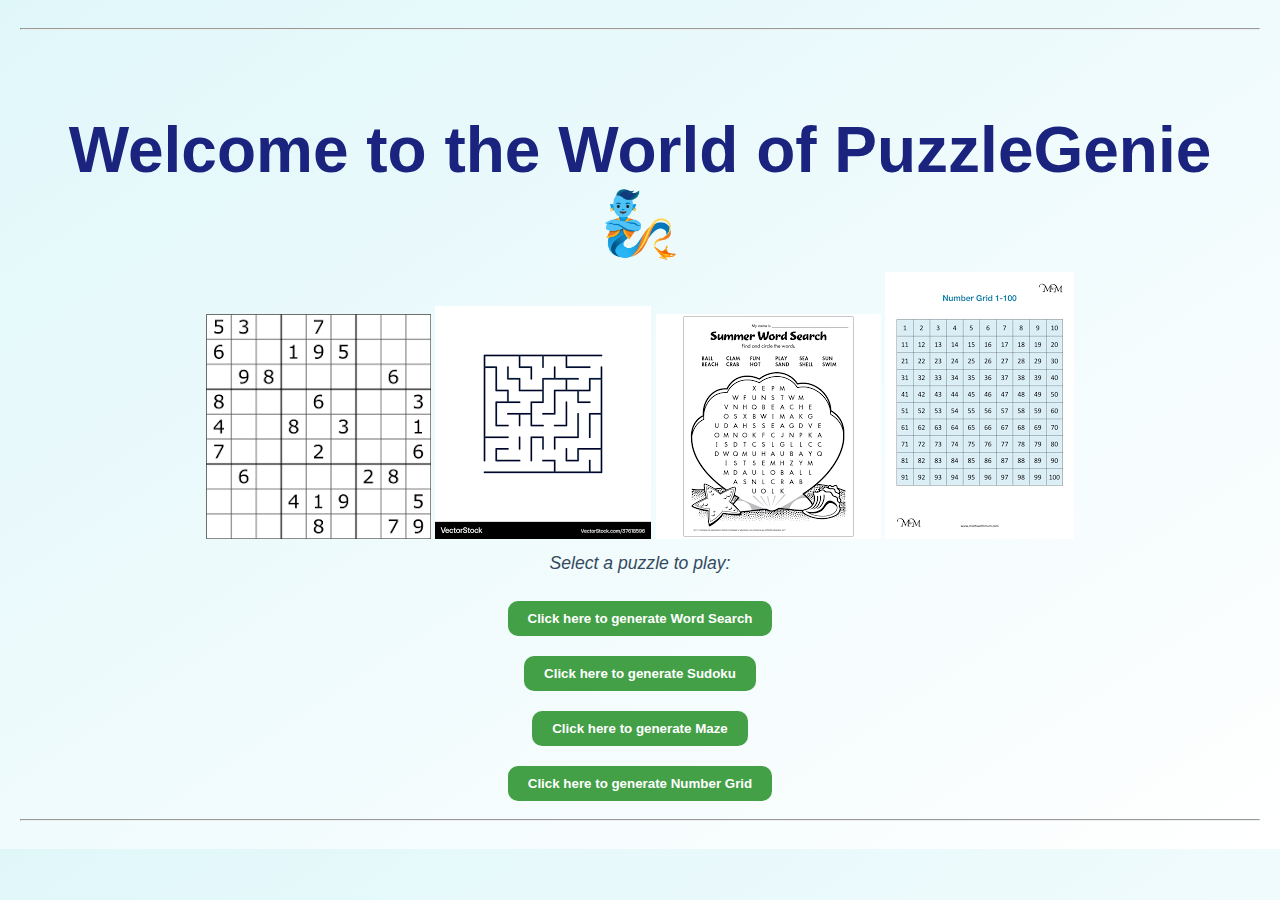
<file: templates/index.html>
<!DOCTYPE html>
<html>
<head>
    <link rel="stylesheet" href="/static/style.css">
    <meta name="viewport" content="width=device-width, initial-scale=1.0">
    <title>PuzzleGenie 🧞</title>
</head>
<body>
    <hr >
    <h1 style="padding-top: 40px;">Welcome to the World of  PuzzleGenie 🧞</h1>
    <img  class="sudoku" src="/static/sudoki.png">
    <img class="maze" src="/static/maze.png">
    <img class="wordsearch" src="/static/wordsearch.png">
    <img  class="num" src="/static/num grid.png">
    <p>Select a puzzle to play:</p>
    <form method="get" action="/puzzle">
        <button name="type" value="wordsearch"> Click here  to generate Word Search</button><br>
        <button name="type" value="sudoku"> Click here  to generate Sudoku</button><br>
        <button name="type" value="maze">Click here  to generate Maze</button><br>
        <button name="type" value="numbergrid">Click here  to generate Number Grid</button>
    </form>
   
    <hr>
</body>
</html>
</file>
<file: static/style.css>
body {
    font-family: 'Segoe UI', sans-serif;
    background: #f5f5f5;
    text-align: center;
    padding: 20px;
}

h1 {
    color: #333;
}
p{
    font-style: italic;
    font-size: 20px;
}

button {
    padding: 10px 20px;
    margin: 10px;
    background-color: #4caf50;
    color: white;
    border: none;
    border-radius: 8px;
    cursor: pointer;
}

button:hover {
    background-color: #0db9ee;
}

input[type="text"] {
    padding: 6px;
    margin: 5px;
    border-radius: 4px;
    border: 1px solid #ccc;
}
body {
    background: linear-gradient(to bottom right, #e0f7fa, #fff);
    font-family: 'Segoe UI', sans-serif;
}
/* General page styling */
body {
    font-family: 'Segoe UI', sans-serif;
    background: linear-gradient(to bottom right, #e0f7fa, #ffffff);
    margin: 0;
    padding: 20px;
    text-align: center;
    color: #2c3e50;
}

/* Header */
h1 {
    font-size: 2.8rem;
    color: #1a237e;
    margin-bottom: 10px;
}

/* Rules paragraph */
p {
    font-size: 1.1rem;
    margin-top: 10px;
    color: #34495e;
}

/* Puzzle box container */
div {
    margin-top: 30px;
    display: flex;
    justify-content: center;
}

/* Puzzle grid (optional style if it's in table form) */
table {
    border-collapse: collapse;
}

td {
    border: 1px solid #ccc;
    padding: 8px;
    font-weight: bold;
    font-size: 1rem;
    color: #2c3e50;
}

input[type="text"] {
    padding: 10px;
    width: 250px;
    border: 2px solid #90caf9;
    border-radius: 10px;
    font-size: 1rem;
}

button {
    background-color: #43a047;
    color: white;
    padding: 10px 20px;
    margin-left: 10px;
    border: none;
    border-radius: 10px;
    font-weight: bold;
    cursor: pointer;
    transition: background-color 0.3s ease;
}

button:hover {
    background-color: #2e7d32;
}

strong {
    font-size: 1.2rem;
    color: #d32f2f;
}

a {
    display: inline-block;
    margin-top: 30px;
    text-decoration: none;
    color: purple;
    font-weight: bold;
}

a:hover {
    text-decoration: underline;
}
pre {
    font-family: 'Courier New', monospace;
    font-size: 1.2rem;
    white-space: pre;
    background-color: #f0f4c3;
    padding: 20px;
    display: inline-block;
    border-radius: 10px;
    box-shadow: 0 8px 16px rgba(0,0,0,0.1);
}
body {
    font-family: Arial, sans-serif;
    margin: 10px;
    padding: 10px;
    text-align: center;
}

h1, h2 {
    font-size: 5vw; /* responsive font size */
}

/* Maze Grid Table */
.maze-grid {
    border-collapse: collapse;
    margin: 0 auto;
    width: 100%;
    max-width: 400px;  /* keeps it readable on desktop */
}

.maze-grid td {
    width: 10vw;   /* use % or vw for mobile resizing */
    height: 10vw;
    text-align: center;
    vertical-align: middle;
    border: 1px solid #333;
    font-weight: bold;
    font-size: 4vw;
}

/* Colors */
.wall {
    background-color: black;
}
.path {
    background-color: white;
}
.start {
    background-color: green;
}
.end {
    background-color: red;
}
.maze-grid {
    border-collapse: collapse;
    margin: 20px auto;
}

.maze-grid td {
    width: 30px;    /* Set width to make cells smaller */
    height: 20px;   /* Set height to reduce the maze's height */
    text-align: center;
    vertical-align: middle;
    border: 1px solid #ccc; /* Add border for visibility */
}

.wall {
    background-color: black;
}

.start {
    background-color: green;
    color: white;
}

.end {
    background-color: red;
    color: white;
}

.path {
    background-color: white;
}
</file>
